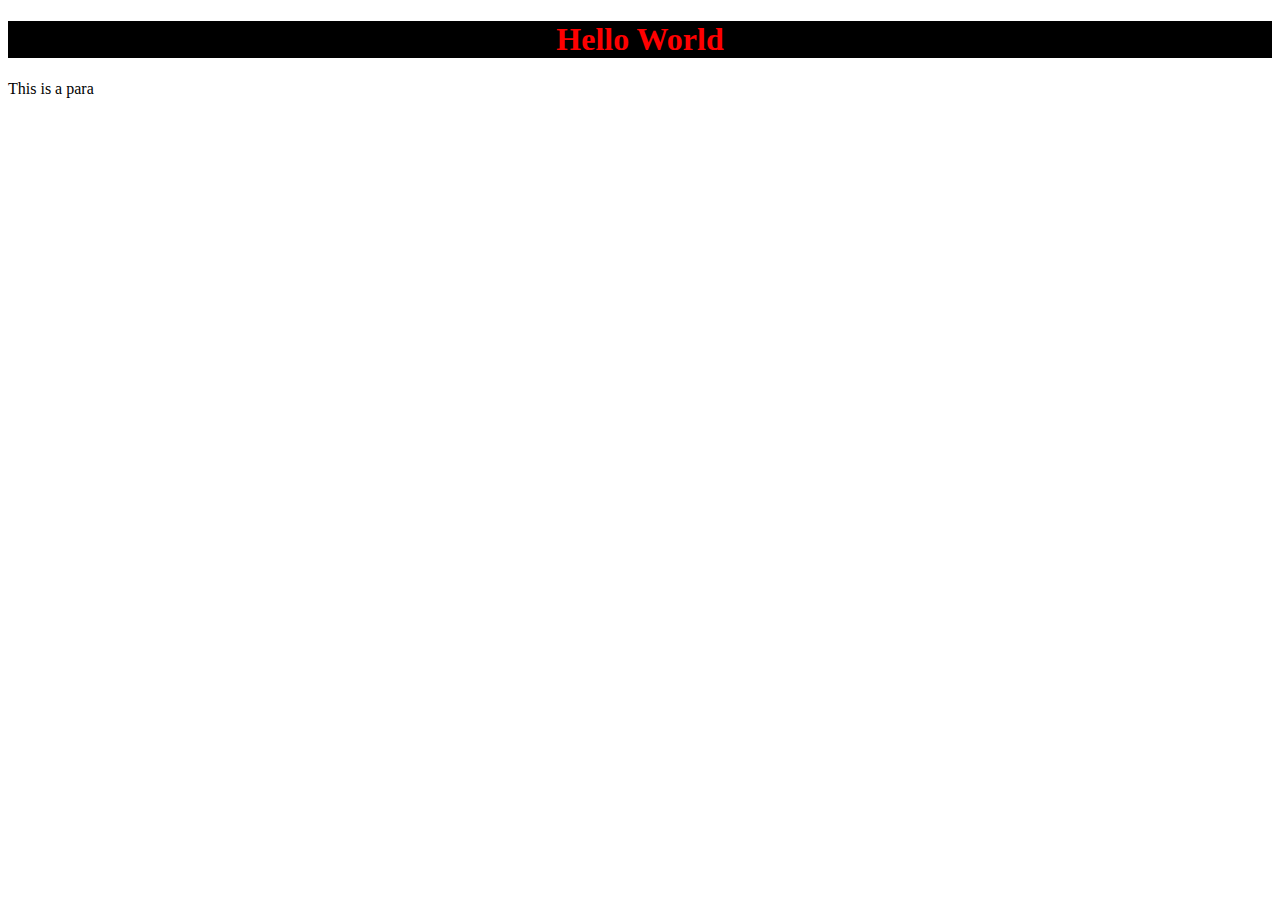
<file: index.html>
<!DOCTYPE html>
<html lang="en">
<head>
    <meta charset="UTF-8">
    <meta name="viewport" content="width=device-width, initial-scale=1.0">

   <link rel="stylesheet" href="./style.css">


    <title>Document</title>
    <!-- <style>
       h1{
         color: red;
         background-color: black;
         text-align: center;
       }
       p{
            color: blue;
            background-color: yellow;
            text-align: center;
        
       }
    </style> -->
</head>



<body>
    <!-- <h1 style="color: red; background-color: black; text-align: center;">Hello World</h1> -->

    <h1>Hello World</h1>
    
    
    <p>This is a para</p>


</body>
</html>



<!-- // inline css  -->
 <!-- internal css -->
  <!-- external css -->
</file>
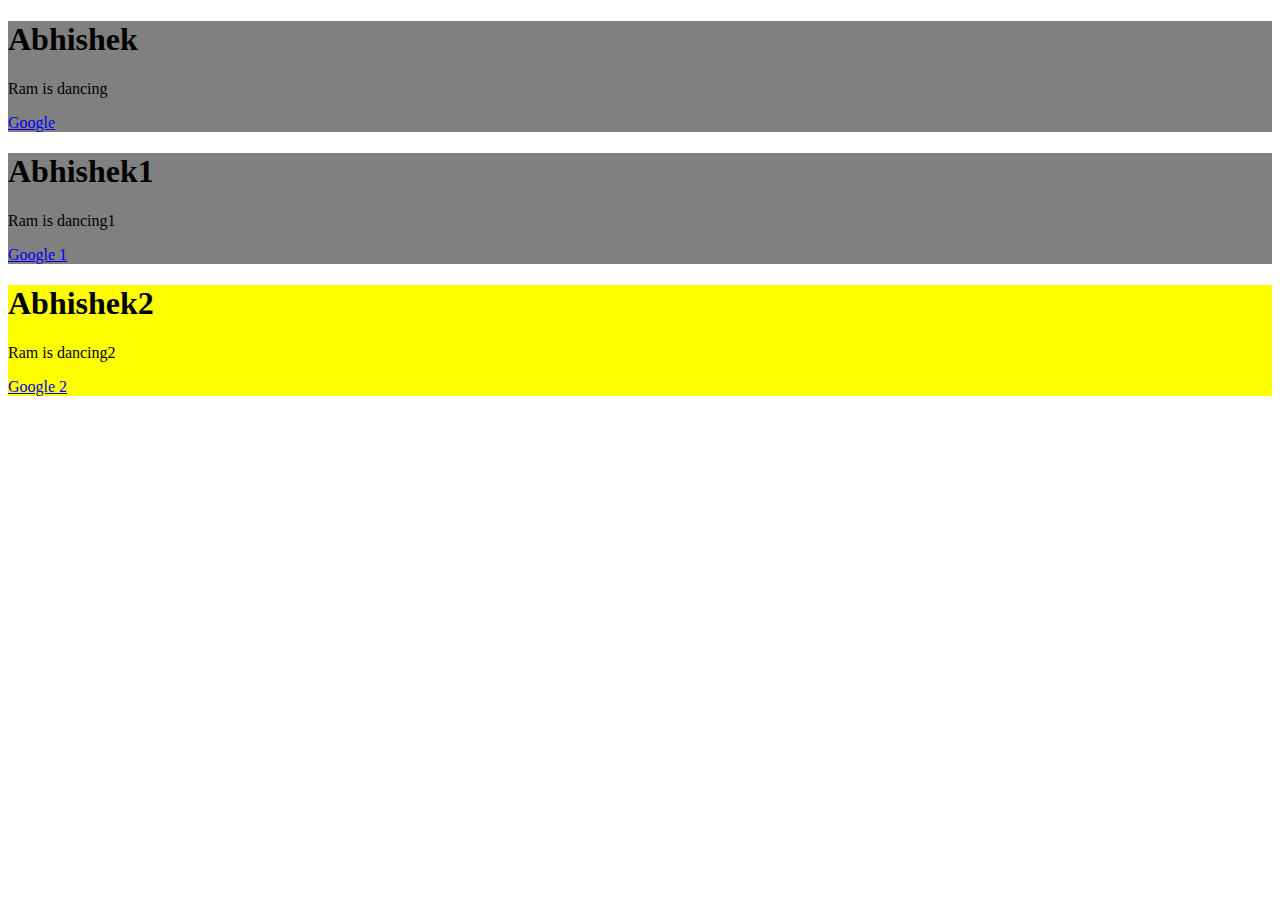
<file: class&id.html>
<!DOCTYPE html>
<html lang="en">
<head>
    <meta charset="UTF-8">
    <meta name="viewport" content="width=device-width, initial-scale=1.0">
    <title>Document</title>
    <style>
        /* h1{
            color: red;
        } */
         /* #a1{
            color: red;
         }
        #b1{
            color: blue;
        }
        #c1{
            color: green;
        } */
         .section1{
            background-color: gray;
         }
         /* #b{
            background-color: gray;
         } */
        #c{
            background-color: yellow;
        }
    </style>
</head>
<body>
    

    <!-- <h1 id="a1">Hello </h1>
    <h1 id="b1">Hii</h1>
    <h1 id="c1">Abhishek</h1> -->


    <div id="a" class="section1">
        <h1>Abhishek</h1>
        <p>Ram is dancing</p>
        <a href="https://www.google.com"> Google</a>
    </div>


    <div id="b" class="section1">
        <h1>Abhishek1</h1>
        <p>Ram is dancing1</p>
        <a href="https://www.google.com"> Google 1</a>
    </div>

    <div id="c">
        <h1>Abhishek2</h1>
        <p>Ram is dancing2</p>
        <a href="https://www.google.com"> Google 2</a>
    </div>



</body>
</html>
</file>
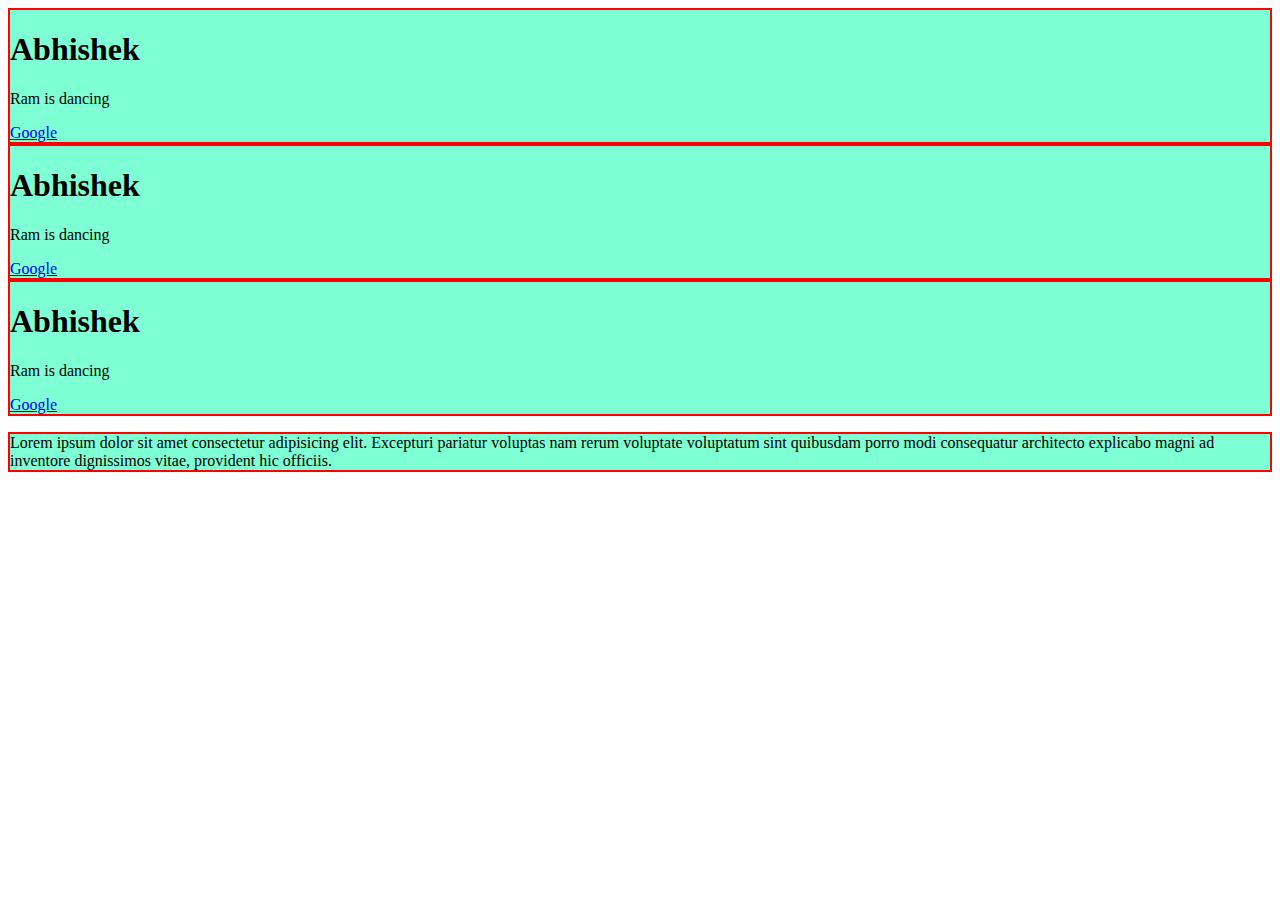
<file: class.html>
<!DOCTYPE html>
<html lang="en">
<head>
    <meta charset="UTF-8">
    <meta name="viewport" content="width=device-width, initial-scale=1.0">
    <title>Document</title>
    <style>
       .section{
            background-color: aquamarine;
            border: 2px solid red;
        }
        /* #d{
            background-color: aquamarine;
            border: 2px solid red;
        } */
        /* #a{
            color: red
        }
        #b{
            color: blue
        }
        #c{
            color: green
        } */
    </style>
</head>
<body>

    <div id="a" class="section">
        <h1>Abhishek</h1>
        <p>Ram is dancing</p>
        <a href="https://www.google.com"> Google</a>
    </div>


    <div id="b" class="section">
        <h1>Abhishek</h1>
        <p>Ram is dancing</p>
        <a href="https://www.google.com"> Google</a>
    </div>


    <div id="c" class="section">
        <h1>Abhishek</h1>
        <p>Ram is dancing</p>
        <a href="https://www.google.com"> Google</a>
    </div>


    <p id="d" class="section">
        Lorem ipsum dolor sit amet consectetur adipisicing elit. Excepturi pariatur voluptas nam rerum voluptate voluptatum sint quibusdam porro modi consequatur architecto explicabo magni ad inventore dignissimos vitae, provident hic officiis.
    </p>


    
</body>
</html>
</file>
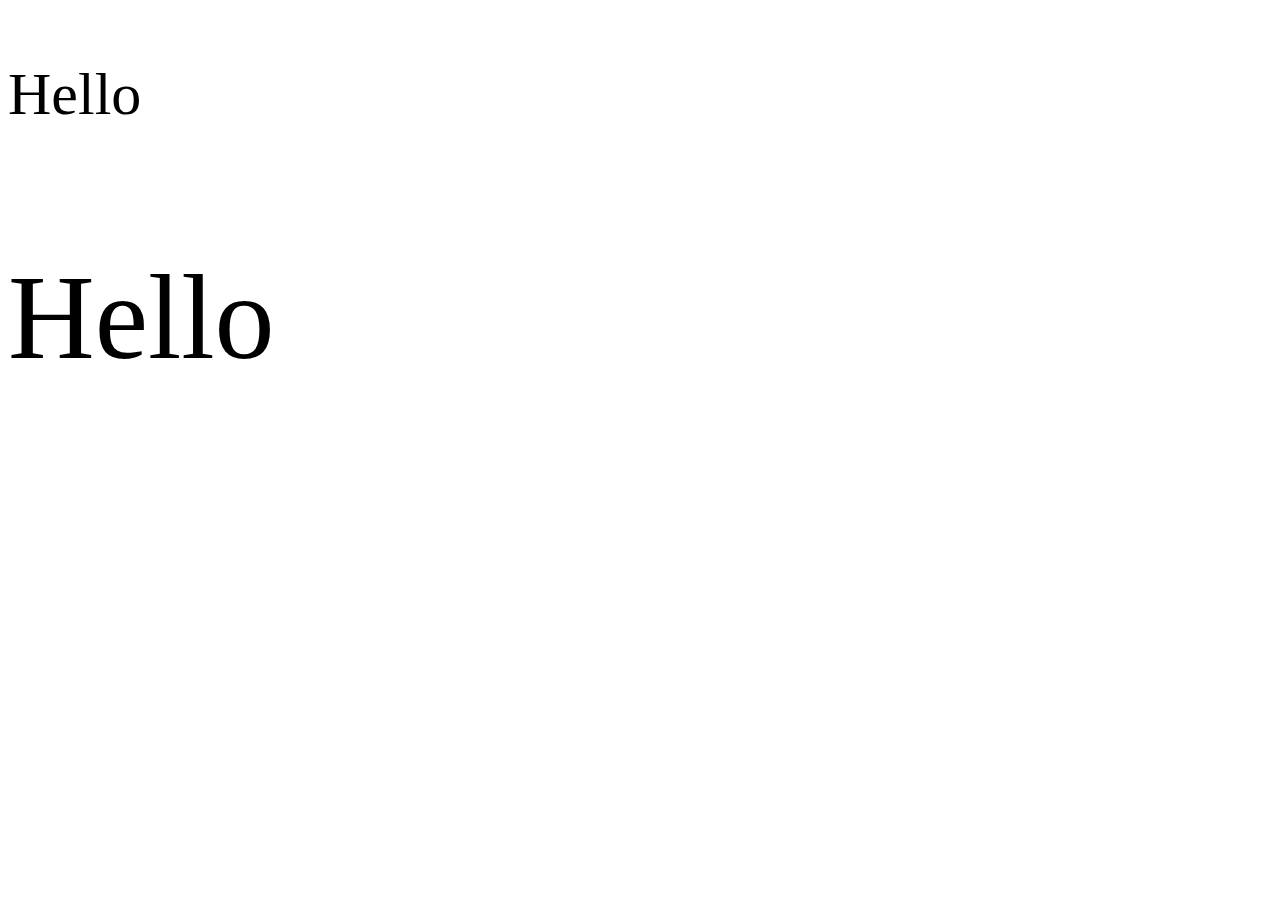
<file: emvsRem.html>
<!DOCTYPE html>
<html lang="en">
<head>
    <meta charset="UTF-8">
    <meta name="viewport" content="width=device-width, initial-scale=1.0">
    <title>Document</title>

    <style>
      html{
            font-size: 30px;
      }

       .section{
             font-size: 60px;
       }
       #a{
          font-size:  2rem;
          /* 1rem = 30px */
       }
       #b{
          font-size:  2em;
          /* 1 em = 16px */
          /* 1 em = 60px */
       }

     




    </style>
</head>
<body>
      
    <div class="section">
        <!-- rem is depenedent on html/root element size -->
          <p id="a"> Hello</p> 
          <p id="b"> Hello </p>
    </div>
</body>
</html>
</file>
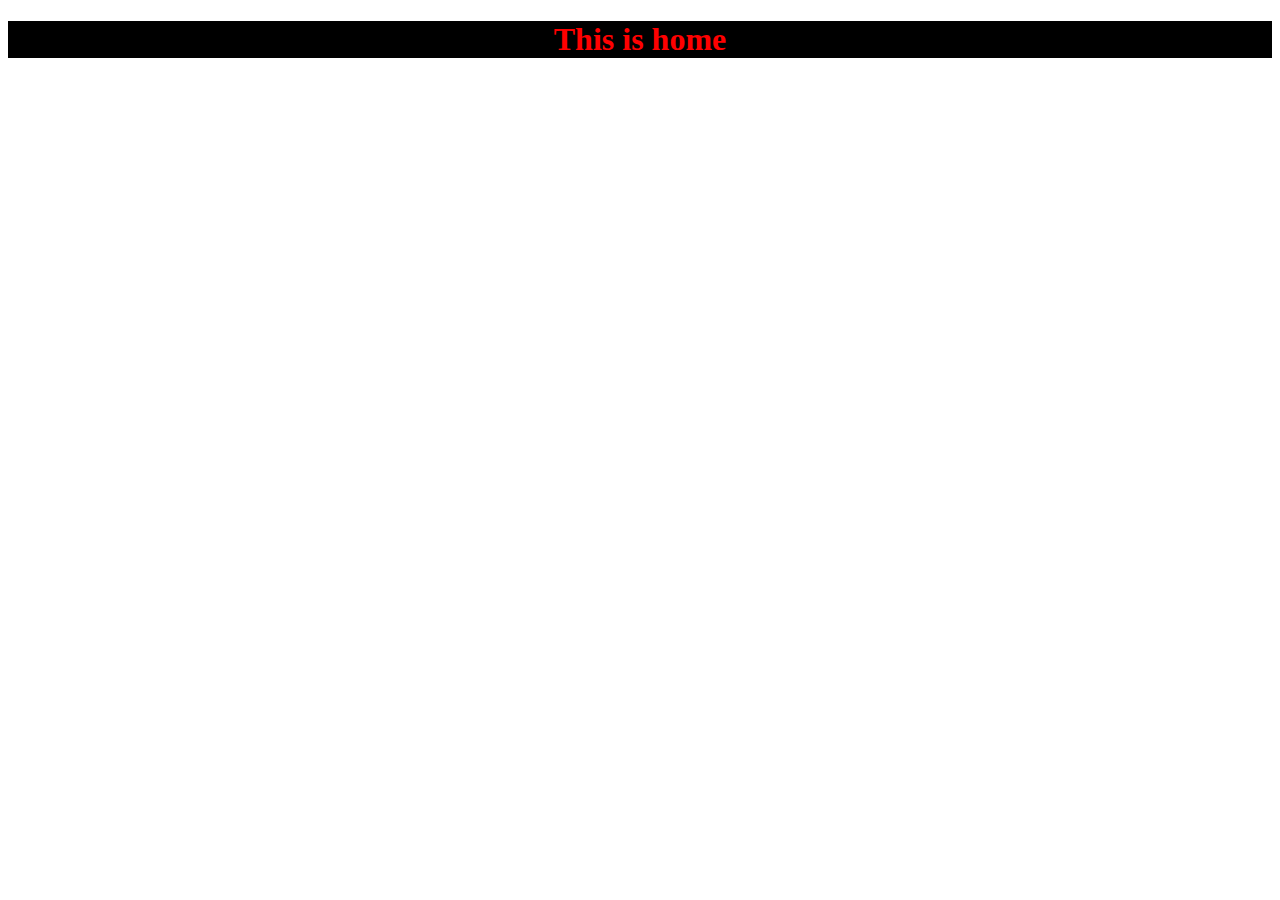
<file: home.html>
<!DOCTYPE html>
<html lang="en">
<head>
    <meta charset="UTF-8">
    <meta name="viewport" content="width=device-width, initial-scale=1.0">
    <link rel="stylesheet" href="./style.css">
    <title>Document</title>
</head>
<body>
    <h1>This is home</h1>
</body>
</html>
</file>
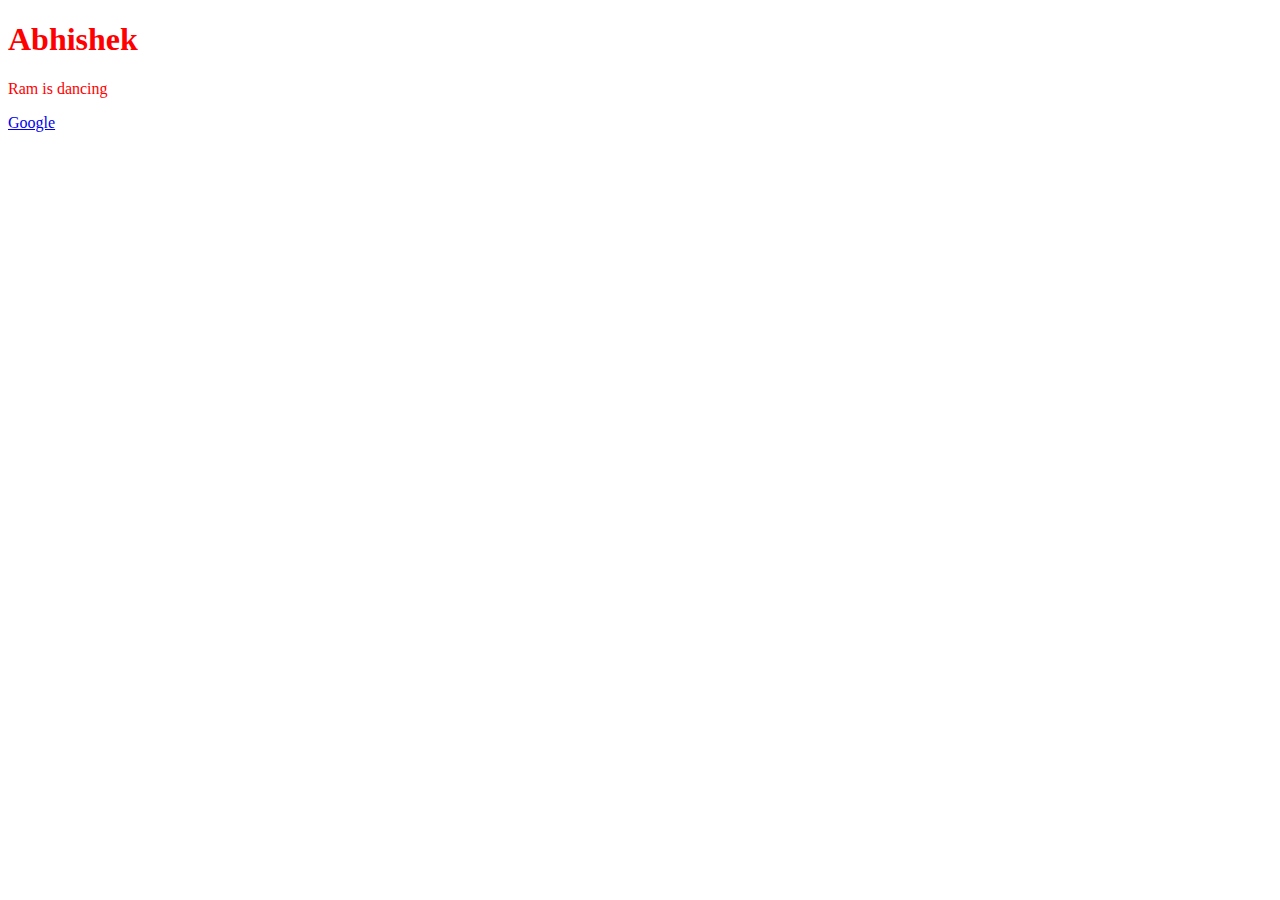
<file: inheritance.html>
<!DOCTYPE html>
<html lang="en">
<head>
    <meta charset="UTF-8" />
    <meta name="viewport" content="width=device-width, initial-scale=1.0" />
    <title>Document</title>
    <style>
       div{
        color: red;
        /* background-color: blueviolet; */
        /* border: 2px solid green; */
       }
       /* a{
         color: inherit;
       }
       h1{
          color: initial;
       } */

    </style>
</head>
<body>
    

    <div>
        <h1>Abhishek</h1>
        <p>Ram is dancing</p>
        <a href="https://www.google.com"> Google</a>
    </div>
</body>
</html>
<!-- 
// 100 properos
// 100 elemeemts -->
</file>
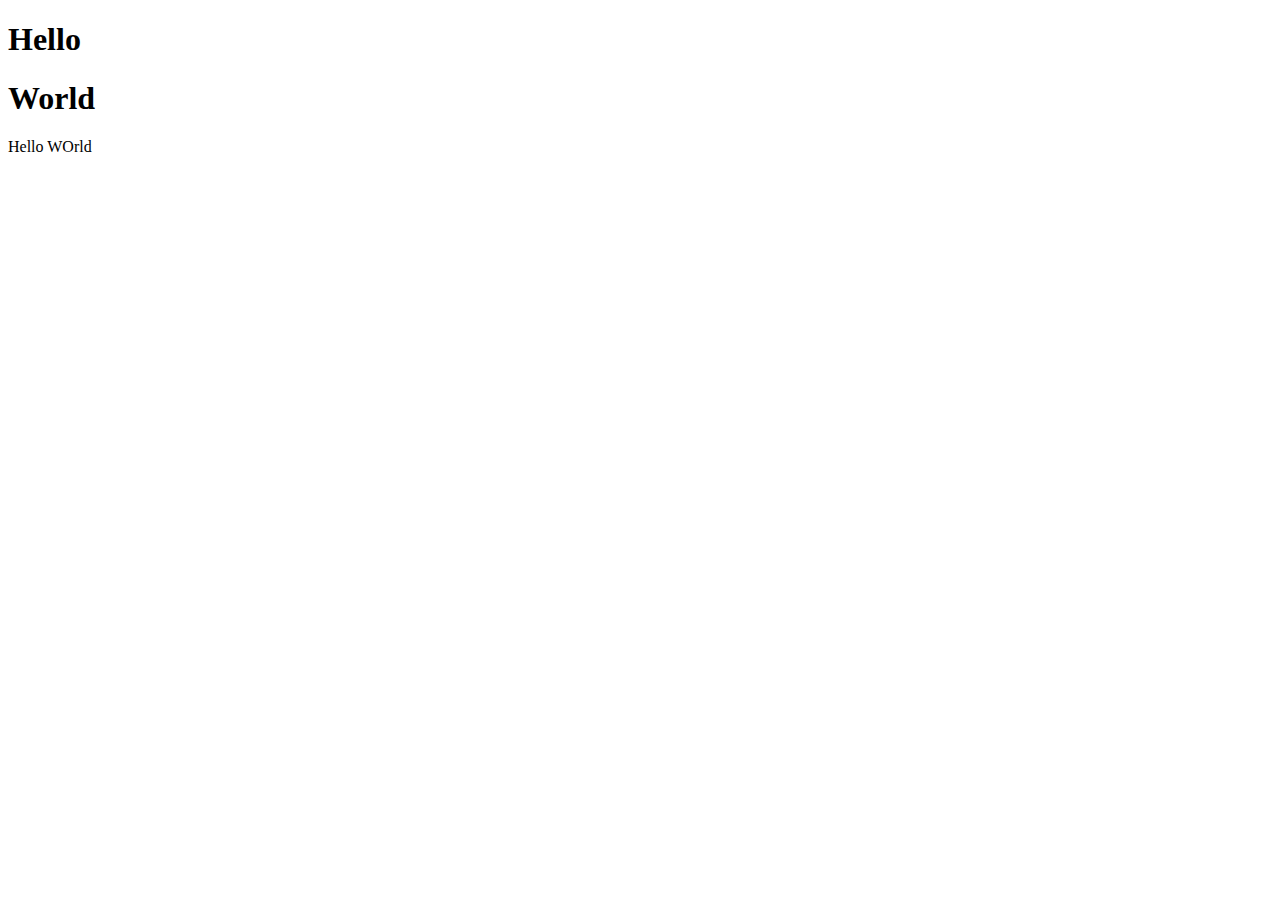
<file: selectors.html>
<!DOCTYPE html>
<html lang="en">
<head>
    <meta charset="UTF-8">
    <meta name="viewport" content="width=device-width, initial-scale=1.0">
    <title>Document</title>
    <style>
        /* h1{
            color: red;
        } */
         /* #a{
            color: red;
         } */
          /* .heading{
            color: red;
          } */

         /* h1,p{
            color: red;
         } */

         /* div .head2{
            color: red;
         } */


    </style>
</head>





<body>
      <h1 id="a" class="heading">Hello</h1>

      <div>
         <h1 class="head2">World</h1>
      </div>

      <p>Hello WOrld</p>
</body>
</html>
</file>
<file: style.css>
h1{
    color: red;
    background-color: black;
    text-align: center;
  }
</file>
